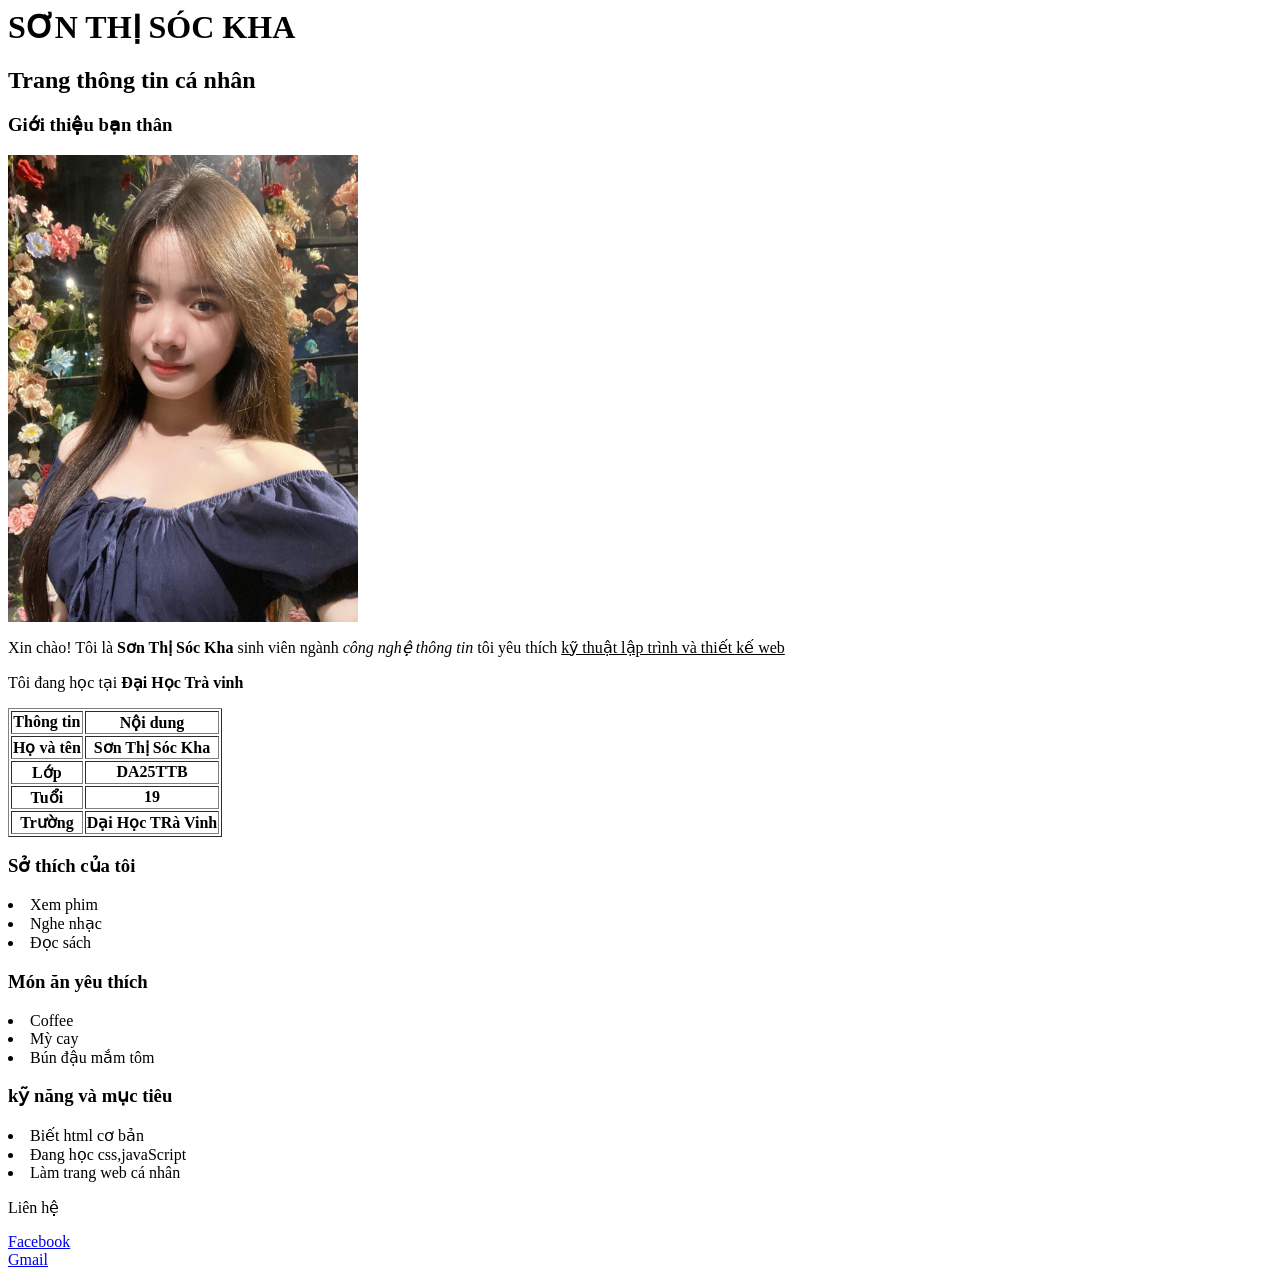
<file: index.html>
<html lang="vi">
    <head>
        <title> Thông cá nhân</title>
        <meta charset ="utf-8">
    </head>    
    <body>
        <h1> SƠN THỊ SÓC KHA </h1>
        <h2> Trang thông tin cá nhân </h2>
        <h3> Giới thiệu bạn thân </h3>
        <img src="assets/images/110125074.jpg"alt=" Sóc Kha" width="350">
        <P>
            Xin chào! Tôi là <b> Sơn Thị Sóc Kha</b>
            sinh viên ngành <i> công nghệ thông tin</i>
            tôi yêu thích <u> kỹ thuật lập trình và thiết kế web </u>
        </P>
        <p> 
            Tôi đang học tại<b> Đại Học Trà vinh</b>
        </p>
        <table border="1">
            <tr>
                <th> Thông tin</th>
                <th colspan="2"> Nội dung</th>
            </tr>
            <tr>
                <th> Họ và tên</th>
                <th colspan="2"> Sơn Thị Sóc Kha</th>
            
            </tr>
            <tr>
                <th> Lớp</th>
                <th colspan="2"> DA25TTB</th>
            </tr><tr>
                <th> Tuổi</th>
                <th colspan="2"> 19</th>
            </tr><tr>
                <th> Trường</th>
                <th colspan="2"> Dại Học TRà Vinh</th>
            </tr>
         </table>

         <h3> Sở thích của tôi</h3>
            <ui>
                <li> Xem phim</li>
                <li> Nghe nhạc</li>
                <li> Đọc sách</li>
            </ui>

        <h3> Món ăn yêu thích </h3>
            <li> Coffee</li>
            <li> Mỳ cay</li>
            <li> Bún đậu mắm tôm</li>

        <h3> kỹ năng và mục tiêu</h3>
            <li> Biết html cơ bản </li>
            <li> Đang học css,javaScript</li>
            <li> Làm trang web cá nhân</li>

        <p> Liên hệ</p>
             <a href ="https://www.facebook.com/share/1G4YKokLRm/?mibextid=wwXIfr""target="blank">Facebook</a><br>
             <a href="kkha17432@gmail.com" target="blank">Gmail</a>

    </body>
</html>
</file>
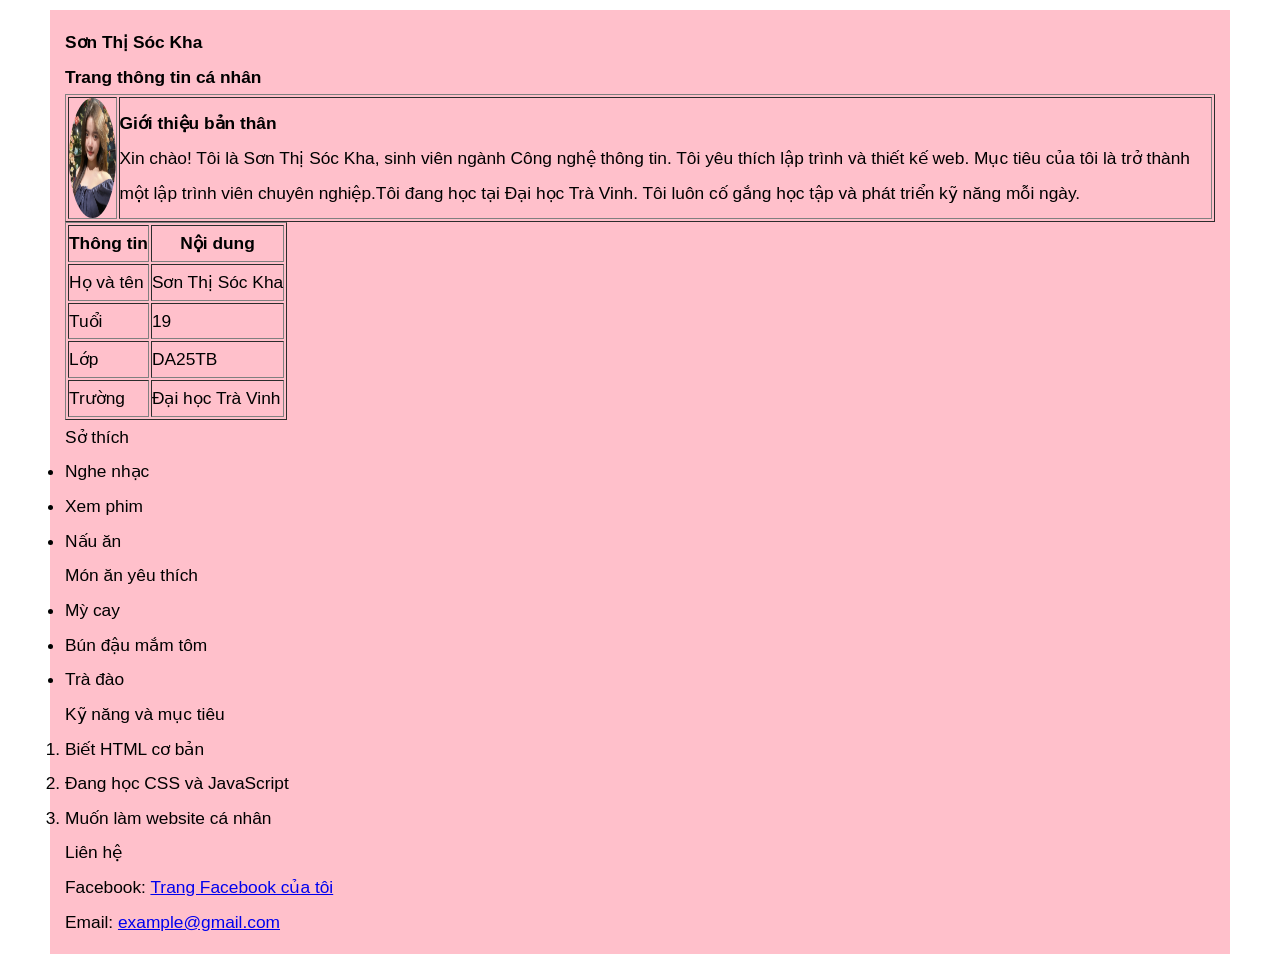
<file: html/index.html>
<!DOCTYPE html>
<html lang="vi">
<head>
    <title>Thiết kế website</title>
    <meta charset="UTF-8">
    <link rel ="stylesheet" href="../css/style01.css">
</head>

<body>

    <div class="container">

        <h1>Sơn Thị Sóc Kha</h1>
        <h2>Trang thông tin cá nhân</h2>
        <table border="1">
                <tr>
                       <td rowspan="5"><img src="../assets/images/110125074.jpg" alt="ảnh cá nhân" width="100px" height="120px">
                </td>
                <td calspan="4"><h1>Giới thiệu bản thân</h1>
                     <p>Xin chào! Tôi là Sơn Thị Sóc Kha, sinh viên ngành Công nghệ thông tin. Tôi yêu thích lập trình và thiết kế web. Mục tiêu của tôi là trở thành một lập trình viên chuyên nghiệp.Tôi đang học tại Đại học Trà Vinh. Tôi luôn cố gắng học tập
                    và phát triển kỹ năng mỗi ngày.
                     </p>
                  </td>
                </tr>
        </table>
            

        <table border="1">
            <tr>
                <th>Thông tin</th>
                <th colspan="2">Nội dung</th>
            </tr>
            <tr>
                <td>Họ và tên</td>
                <td colspan="2">Sơn Thị Sóc Kha</td>
            </tr>
            <tr>
                <td>Tuổi</td>
                <td colspan="2">19</td>
            </tr>
            <tr>
                <td>Lớp</td>
                <td colspan="2">DA25TB</td>
            </tr>

            <tr>
                <td>Trường</td>
                <td colspan="2">Đại học Trà Vinh</td>
            </tr>
        </table>

        <div class="section-title">Sở thích</div>

        <ul>
            <li>Nghe nhạc</li>
            <li>Xem phim</li>
            <li>Nấu ăn</li>
        </ul>

        <div class="section-title">Món ăn yêu thích</div>
        <ul>
            <li>Mỳ cay</li>
            <li>Bún đậu mắm tôm</li>
            <li>Trà đào</li>
        </ul>

        <div class="section-title">Kỹ năng và mục tiêu</div>

        <ol>
            <li>Biết HTML cơ bản</li>
            <li>Đang học CSS và JavaScript</li>
            <li>Muốn làm website cá nhân</li>
        </ol>

        <div class="section-title">Liên hệ</div>

        <p>
            Facebook:
            <a href="#">Trang Facebook của tôi</a>
        </p>

        <p>
            Email:
            <a href="mailto:example@gmail.com">example@gmail.com</a>
        </p>

    </div>

</body>
</html>
</file>
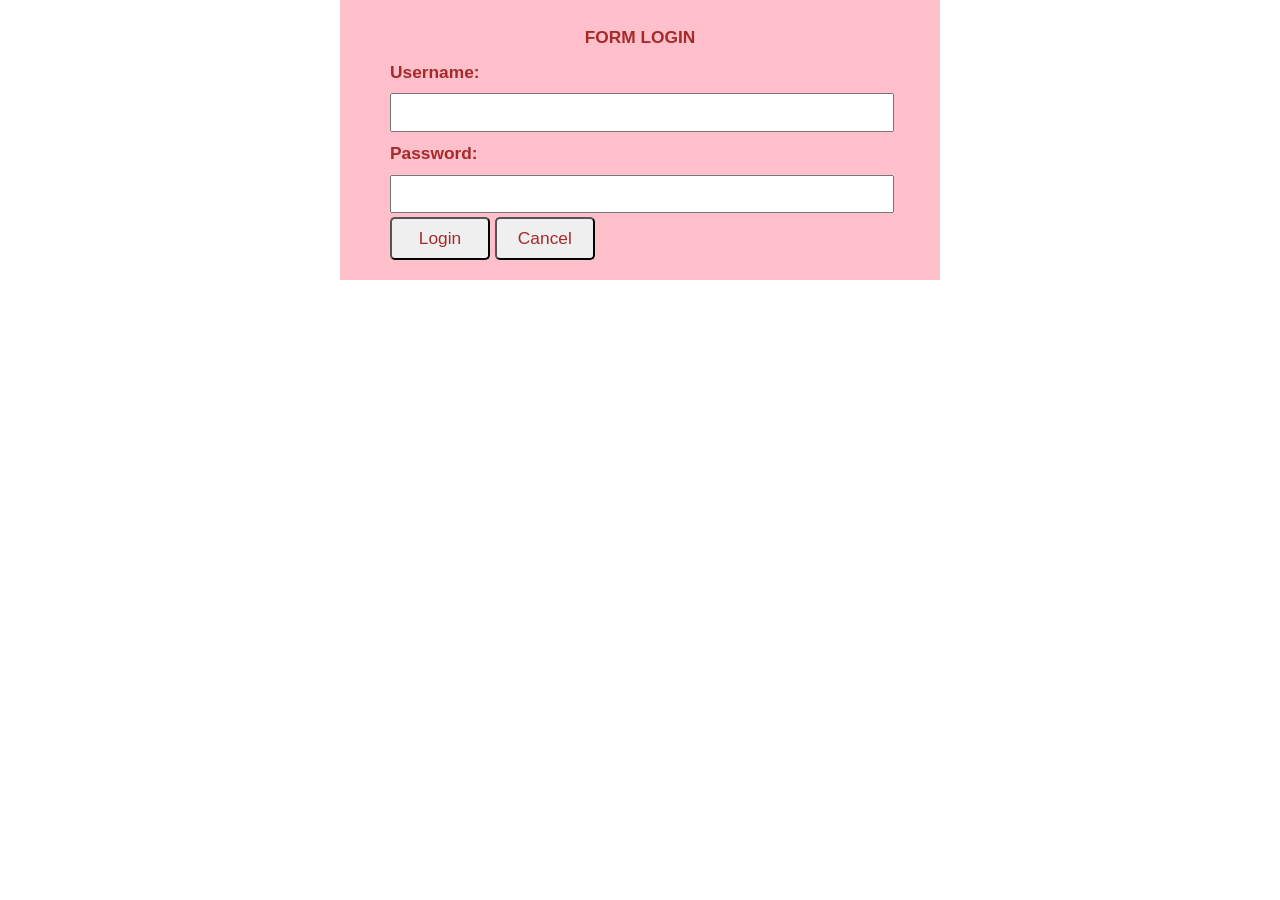
<file: html/page2.html>
<!DOCTYPE html>
<html lang = "vi">
    <head>
	    <title>Thiết kế from đăng nhập </title>
		<meta charset = "utf-8">
		<link href = "../css/style02.css" rel = "stylesheet">
	</head>
	<body>
	    <div class = "container">
		    
		    <form id = "frmLogin">
			    <h2 id = "title">Form Login</h2>
				<div class = "form-group">
				    <label for = "txUsername">Username:</label>
				    <input class = "form-control" type = "text" id = "txUsername" name = "txUsername">
				</div>
				<div class = "form-group">
				    <label for = "txPassword">Password:</label>
				    <input class = "form-control" type = "text" id = "txPassword" name = "txPassword">
				</div>
				<input class = "button" type = "submit" name = "rsLogin" id = "rsLogin" value = "Login">
				<input class = "button" type = "reset" name = "rsCancel" id = "rsCancel" value = "Cancel">
			</form>
		</div>
	</body>
</html>
</file>
<file: css/style01.css>
/*css*/
*{
      margin:0;

      padding: 0;

      font-family: Arial, Helvetica, sans-serif;

      font-size: 13pt;

      line-height: 2;

      /*color:hs1(0, 18%, 91%); */
}

img{

      width:100%;

      max-width:100px;

      vertical-align:middle;

      border-radius: 100%;
}

div.container{

      margin: 10px 50px 0px 50px;

      background-color:pink;

      padding: 15px;
}
</file>
<file: css/style02.css>
/*Mã nguồn css*/
*{
      margin:0;
      padding: 0;
      font-family: Arial, Helvetica, sans-serif;
      font-size: 13pt;
      line-height: 2;
     /*color:hs1(0, 18%, 91%); */
	 color:Brown;
}
.container{
	    margin: 0px 50px;
}

form#frmLogin{
	background-color:pink;
	padding:20px 50px;
	max-width:500px;
	width:100%;
	margin:auto;
}
#title{
	text-transform: uppercase; /*in hoa*/
	text-align: center;
}

label {
	display:block;
	color: off-white;
	font-weight:bolder;
}
.form-control{
	width:100%;
	margin: 4px 0px;
}
.button{
	padding:2px;
	width:100px;
	background-color: off-white;
	color:Brown;
	border-radius:5px;
}
</file>
